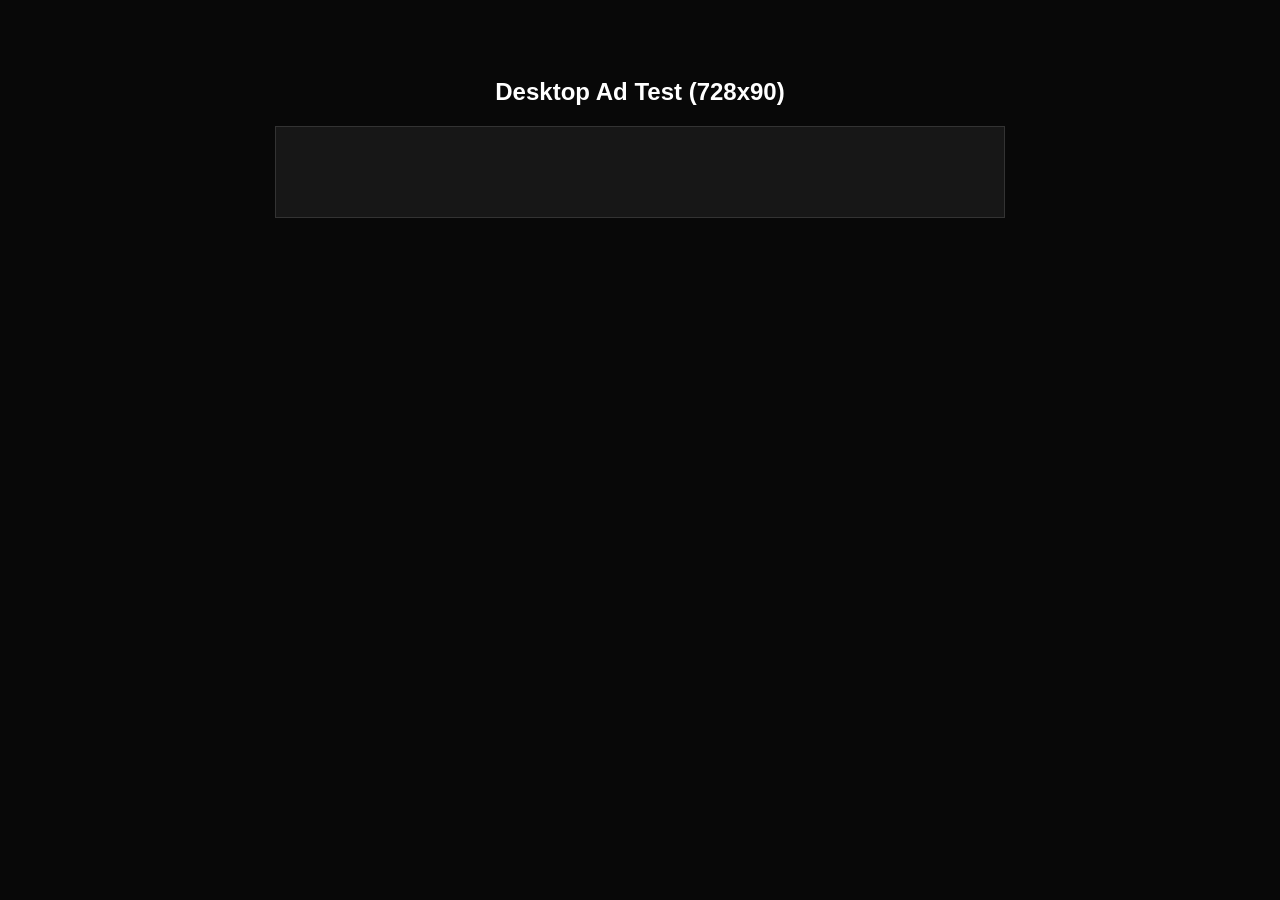
<file: adtest/index.html>
<!DOCTYPE html>
<html>
<head>
    <title>Ad Test</title>
    <style>
        body { background: #080808; color: white; font-family: sans-serif; text-align: center; padding-top: 50px; }
        .box { width: 728px; height: 90px; background: #171717; margin: 20px auto; display: flex; align-items: center; justify-content: center; border: 1px solid #333; }
    </style>
</head>
<body>
    <h2>Desktop Ad Test (728x90)</h2>
    <div class="box">
        <!-- Ad Script -->
        <script>
          atOptions = {
            'key' : '46c115587562e876a39fd0c0a600ee66',
            'format' : 'iframe',
            'height' : 90,
            'width' : 728,
            'params' : {}
          };
        </script>
        <script src="https://bancadeltempoidea.org/22/46c115587562e876a39fd0c0a600ee66"></script>
    </div>
</body>
</html>
</file>
